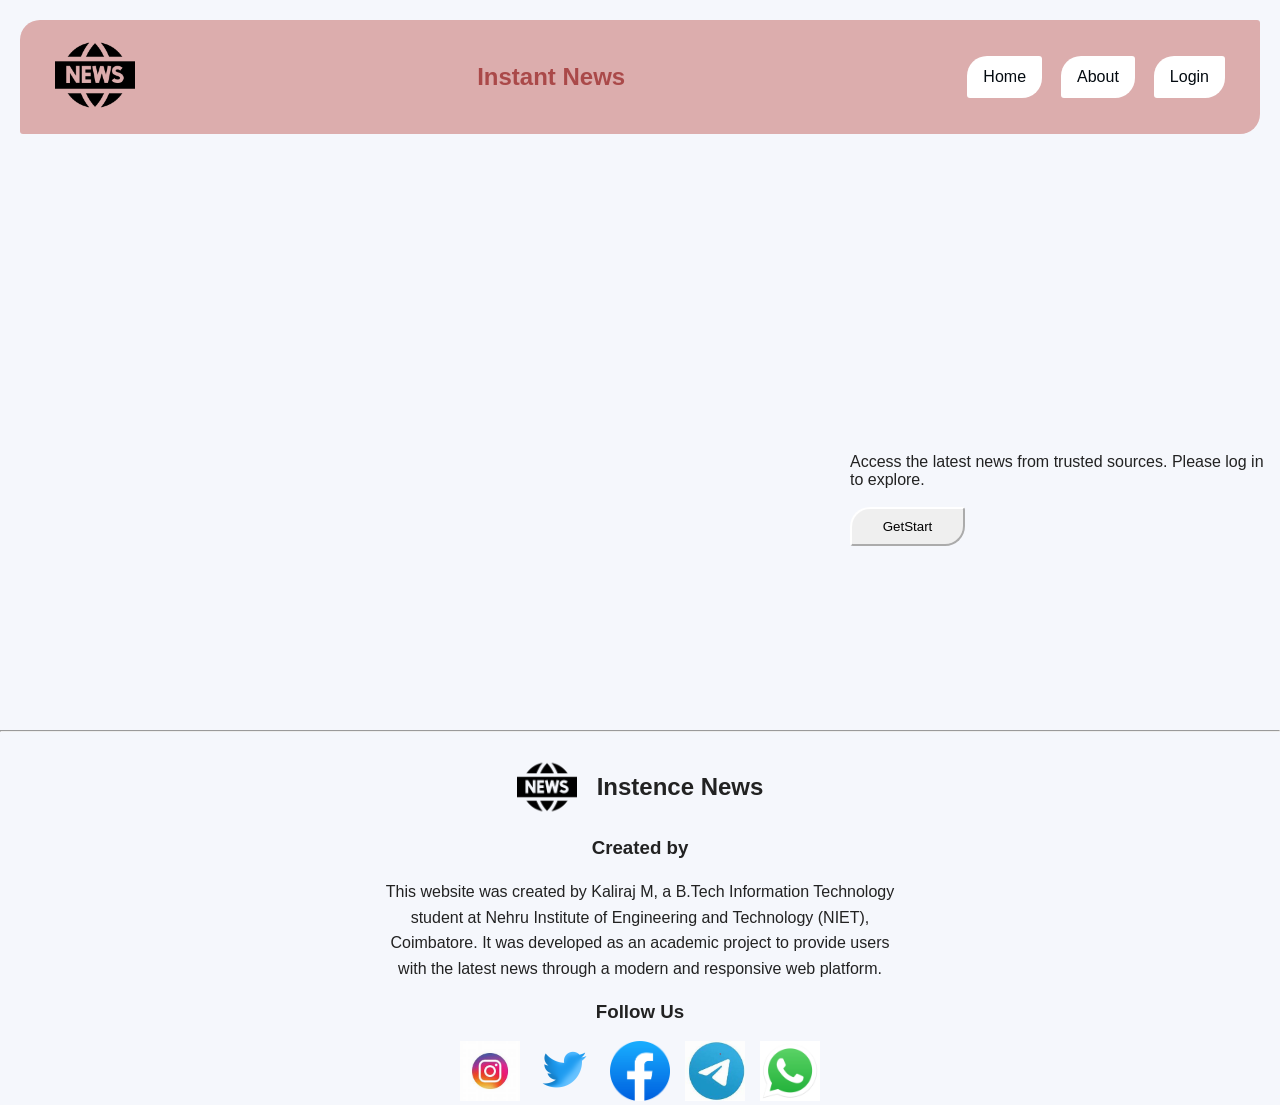
<file: index.html>
<!DOCTYPE html>
<html lang="en">
<head>
    <meta charset="UTF-8">
    <meta name="viewport" content="width=device-width, initial-scale=1.0">
    <title>Instant News</title>
            <link rel="icon" type="logo/image"  href="news.png">
    <link rel="stylesheet" href="style.css">
</head>
<body>
    <nav>
        <div class="logo">
            <img src="news.png" width="80" height="80">
        </div>

        <h2>Instant News</h2>
        <ul>
            <a href="#">Home</a>
            <a href="about.html">About</a>
            <a href="login.html">Login</a>
        </ul>
    </nav>
      <section class="heropage">
<video width="600" height="400"autoplay muted loop playsinline id="my">
    <source src="images.mp4" type="video/mp4" >
</video>
        <div class="content">
        <p>Access the latest news from trusted sources. Please log in to explore.</p><br>
       <button onclick="window.location.href='login.html'">
    GetStart
</button>     
   </div>
    </section>
    <br><br>
    <hr>
    <footer >
        <div class="company">
            <img src="news.png" width="60px" height="60px">
            <h2>Instence News</h2>
        </div>
                    <h3>Created by</h3>
        <div class="address">
            <p>This website was created by Kaliraj M, a B.Tech Information Technology student at Nehru Institute of Engineering and Technology (NIET), Coimbatore. 
                It was developed as an academic project to provide users with the latest news through a modern and responsive web platform.
            </p>
       </div>
                <h3>Follow Us</h3><br>
            <div class="footer-column">     
            <a href="https://www.instagram.com/instentnews1?igsh=MTFmZGV6Z2UyOXViaw=="><img src="instagram.jpg" width="60px" height="60px"></a>
            <a href="https://x.com/Instentnews_24"><img src="twitter.webp" width="60px" height="60px"></a>
            <a href="https://www.instagram.com/instentnews1?igsh=MTFmZGV6Z2UyOXViaw=="><img src="facebook.png" width="60px" height="60px"></a>
            <a href="https://t.me/instentnews1"><img src="telegram.jpg" width="60px" height="60px"></a>
            <a href="https://whatsapp.com/channel/0029VbDCV5I89inqCfLnIM03" target="_blank">
            <img src="whatsapp.png" alt="WhatsApp Channel" width="60" height="60">
            </a>     
        </div>
    </footer>
</body>
</html>
<script>
const video = document.getElementById("my");
video.playbackRate = 0.6;
</script>
</file>
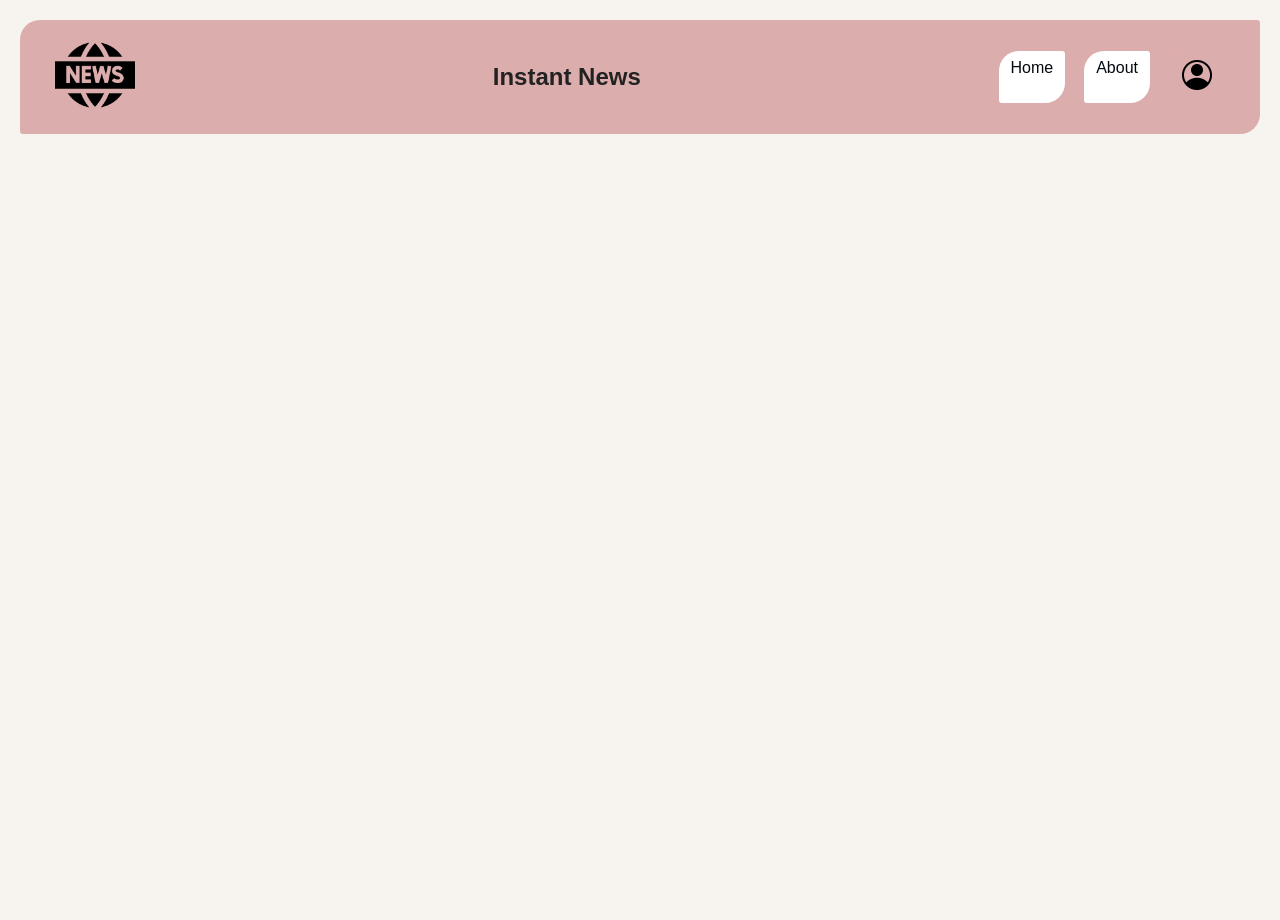
<file: dashboard.html>
<!DOCTYPE html>
<html lang="en">
<head>
    <meta charset="UTF-8">
    <meta name="viewport" content="width=device-width, initial-scale=1.0">
    <title>Instant News</title>
    <link rel="icon" type="logo/image"  href="news.png">
    <link rel="stylesheet" href="icon.css">
</head>
<body>
    <nav>
        <div class="logo">
            <img src="news.png" width="80" height="80">
        </div>

        <h2>Instant News</h2>

        <ul>
            <a href="index.html">Home</a>
            <a href="about.html">About</a>
                <a  class="icon" href="profile.html" ><img src="account.png" width="32" height="32"></a>
        </ul>
    </nav>
</body>
</html>
</file>
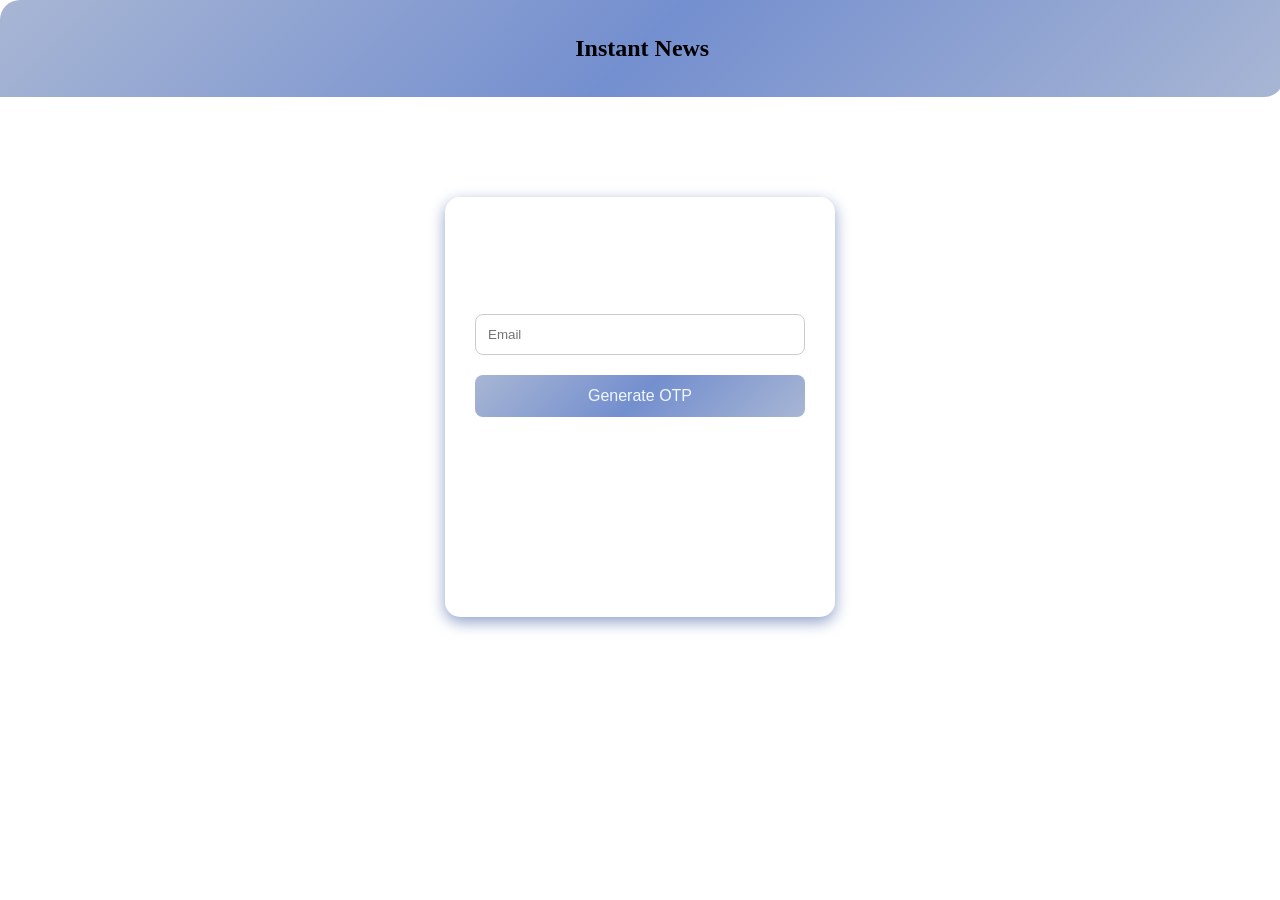
<file: forgetpossward.html>
<!DOCTYPE html>
<html lang="en">
<head>
    <meta charset="UTF-8">
    <meta name="viewport" content="width=device-width, initial-scale=1.0">
    <title>Instant News</title>
    <link rel="icon" type="image/png" href="news.png">
    <link rel="stylesheet" href="login.css">
    <script src="forgetpossward.js" defer></script>
</head>
<body>

<div class="tit">
    <h2>Instant News</h2>
</div>

<div class="login-container">
    <form class="login-box">
        <h2>Forget Password</h2>

        <input type="email" id="email" placeholder="Email" required>

        <button type="button" onclick="showOtp()">Generate OTP</button>

        <div id="otpSection" style="display: none; margin-top:15px;">
            <input type="text" id="otp" placeholder="Enter OTP">

            <button type="button" id="otp" onclick="verifyOtp()">
                Verify OTP
            </button>
        </div>

        <h5>New User <a href="Register.html">Register</a></h5>
    </form>
</div>

<video class="bg-video" autoplay muted loop playsinline id="my">
    <source src="loginback.mp4" type="video/mp4">
</video>

</body>
</html>
</file>
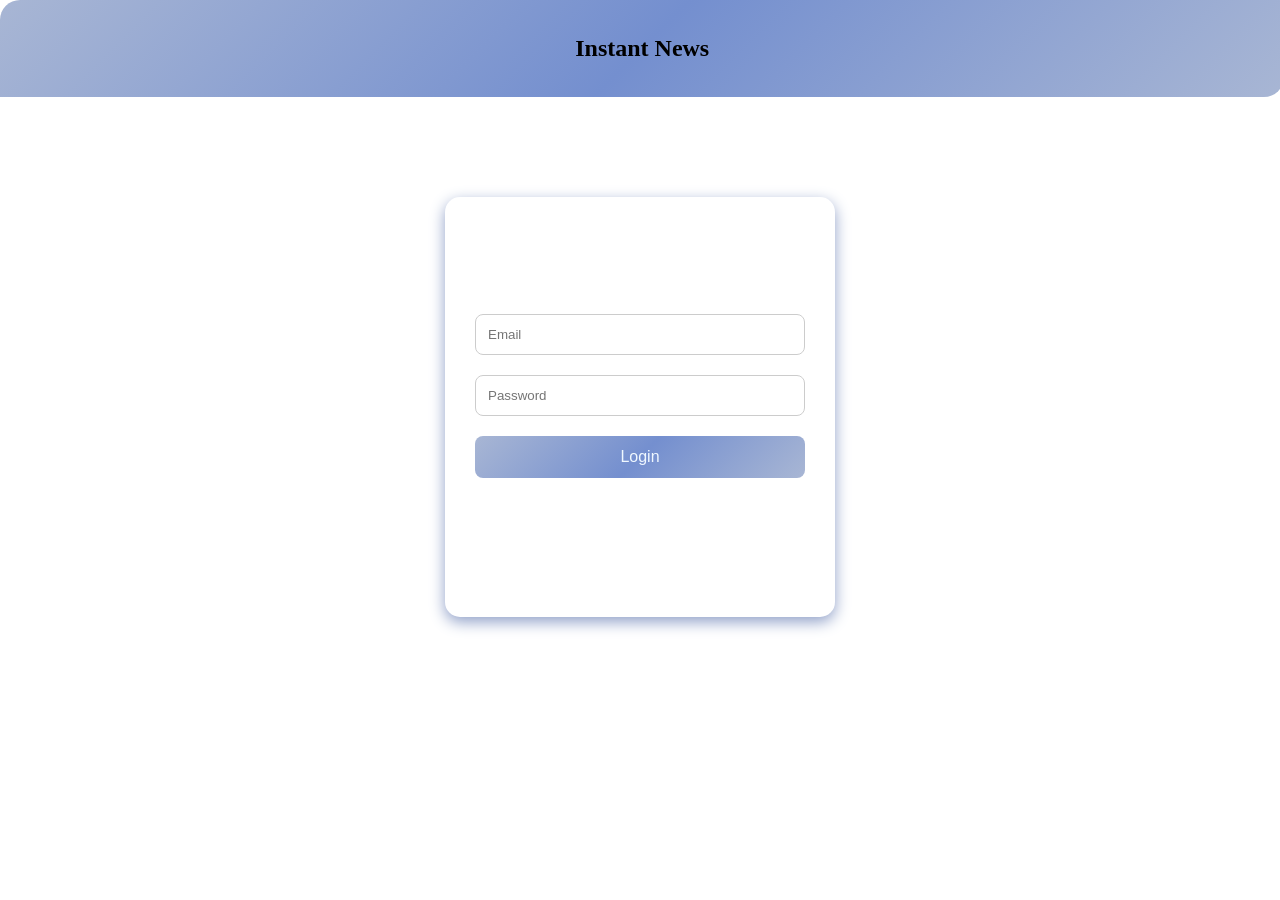
<file: login.html>
<!DOCTYPE html>
<html lang="en">
<head>
    <meta charset="UTF-8">
    <meta name="viewport" content="width=device-width, initial-scale=1.0">
    <title>Instant News</title>
    <link rel="icon" type="logo/image"  href="news.png">
    <link rel="stylesheet" href="login.css">
    <script src="Login.js"></script>
</head>
<body>

    <div class="tit">
        <h2>Instant News</h2>
    </div>
 <div class="login-container">
        <form class="login-box">
            <h2>Login</h2>
<input type="email" id="email" placeholder="Email" required>
<input type="password" id="password" placeholder="Password" required>
<button type="button" onclick="login()">Login</button>
   <h5>New User<a href="Register.html">  Register</a></h5>
   <h4><a href="forgetpossward.html">Forget passweord</a></h4>          
    </form>
 </div>
 <video class="bg-video" autoplay muted loop playsinline id="my">
    <source src="loginback.mp4" type="video/mp4">
</video>
</body>
</html>
</file>
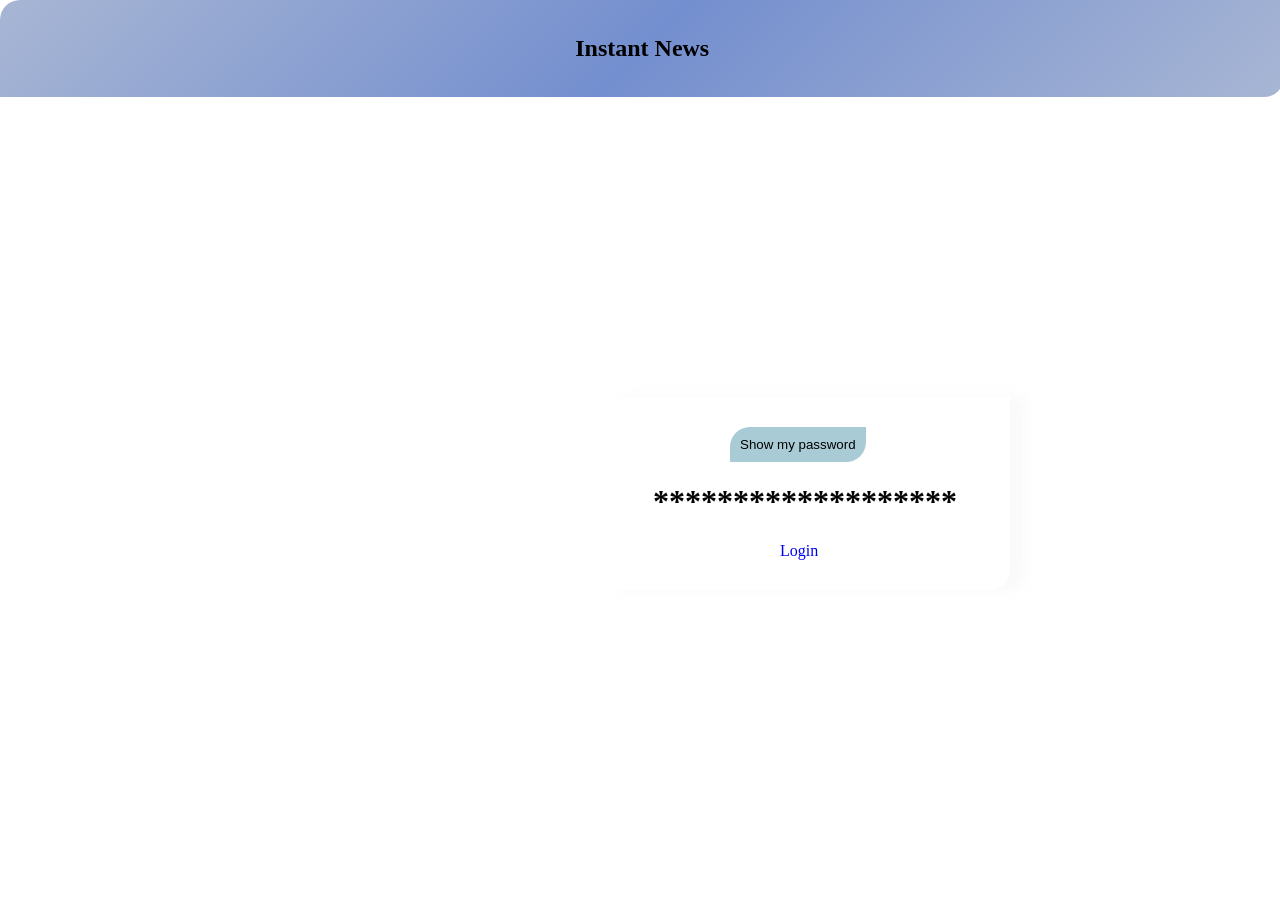
<file: password.html>
<!DOCTYPE html>
<html lang="en">
<head>
    <meta charset="UTF-8">
    <meta name="viewport" content="width=device-width, initial-scale=1.0">
    <title>Instant News</title>
    <link rel="icon" type="image/png" href="news.png">
    <link rel="stylesheet" href="login.css">
    <script src="password.js" defer></script>
</head>
<body>

<div class="tit">
    <h2>Instant News</h2>
</div>
<div id="pass">
<button id="btn" onclick="show()">Show my password</button>
<h1 id="tex">*******************</h1>
<a id="angar" href="login.html">Login</a>
</div>
<video class="bg-video" autoplay muted loop playsinline id="my">
    <source src="loginback.mp4" type="video/mp4">
</video>
</body>
</html>
</file>
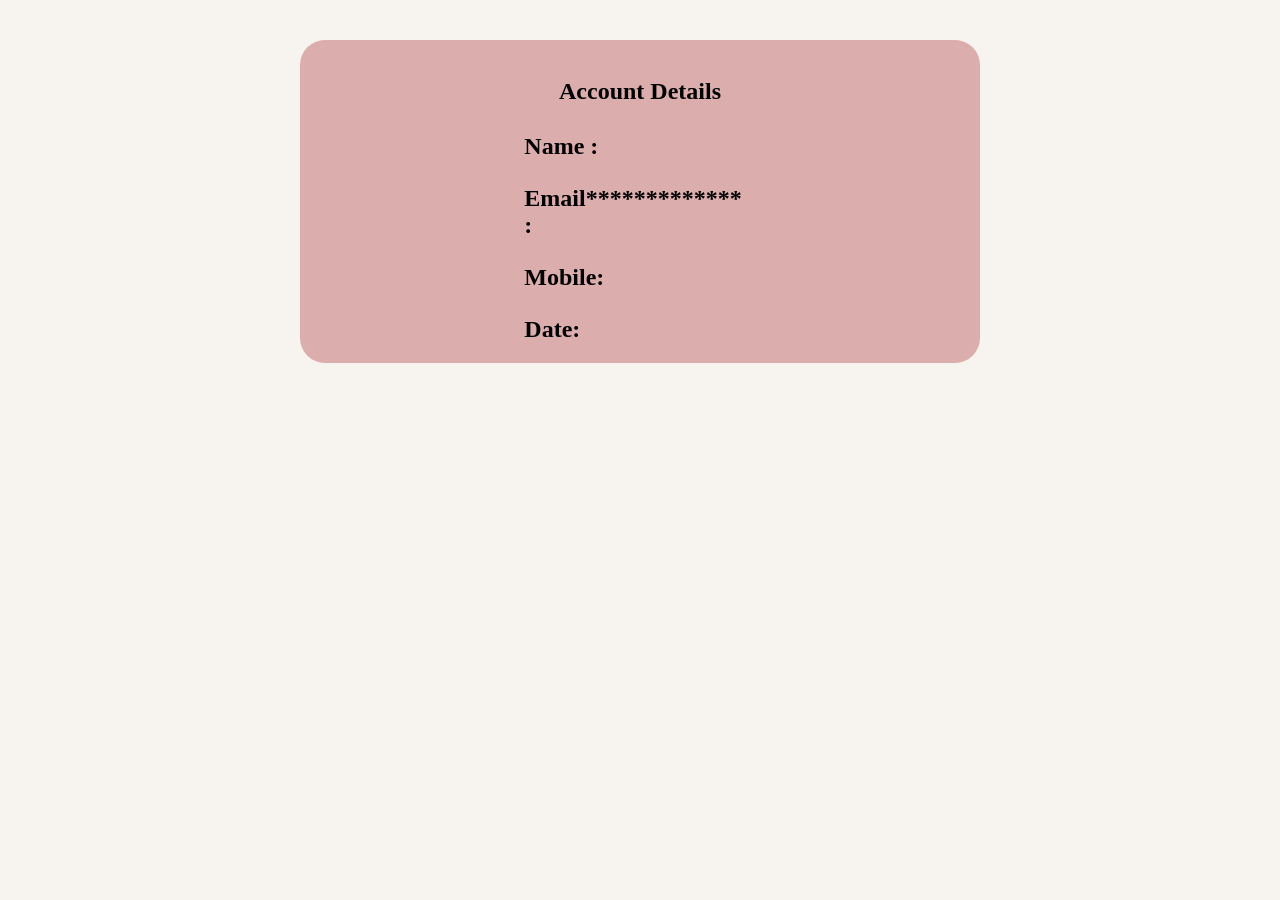
<file: profile.html>
<!DOCTYPE html>
<html lang="en">
<head>
    <meta charset="UTF-8">
    <meta name="viewport" content="width=device-width, initial-scale=1.0">
    <title>Profile</title>
            <link rel="icon" type="logo/image"  href="news.png">

    <link rel="stylesheet" href="profile.css">
        <script src="profile.js"></script>

</head>
<body>
    
    <div class="profile-container">

<br>
    <h2>
        Account Details
    <h2>
<div class="profile-details">

    <p><strong>Name :</strong> <span id="name"></span></p>

    <p><strong>Email :</strong> <span id="email">*************</span></p>

    <p><strong>Mobile:</strong> <span id="mobile"></span></p>

    <p><strong>Date:</strong> <span id="loginDate"></span></p>

</div>
</body>
</html>
</file>
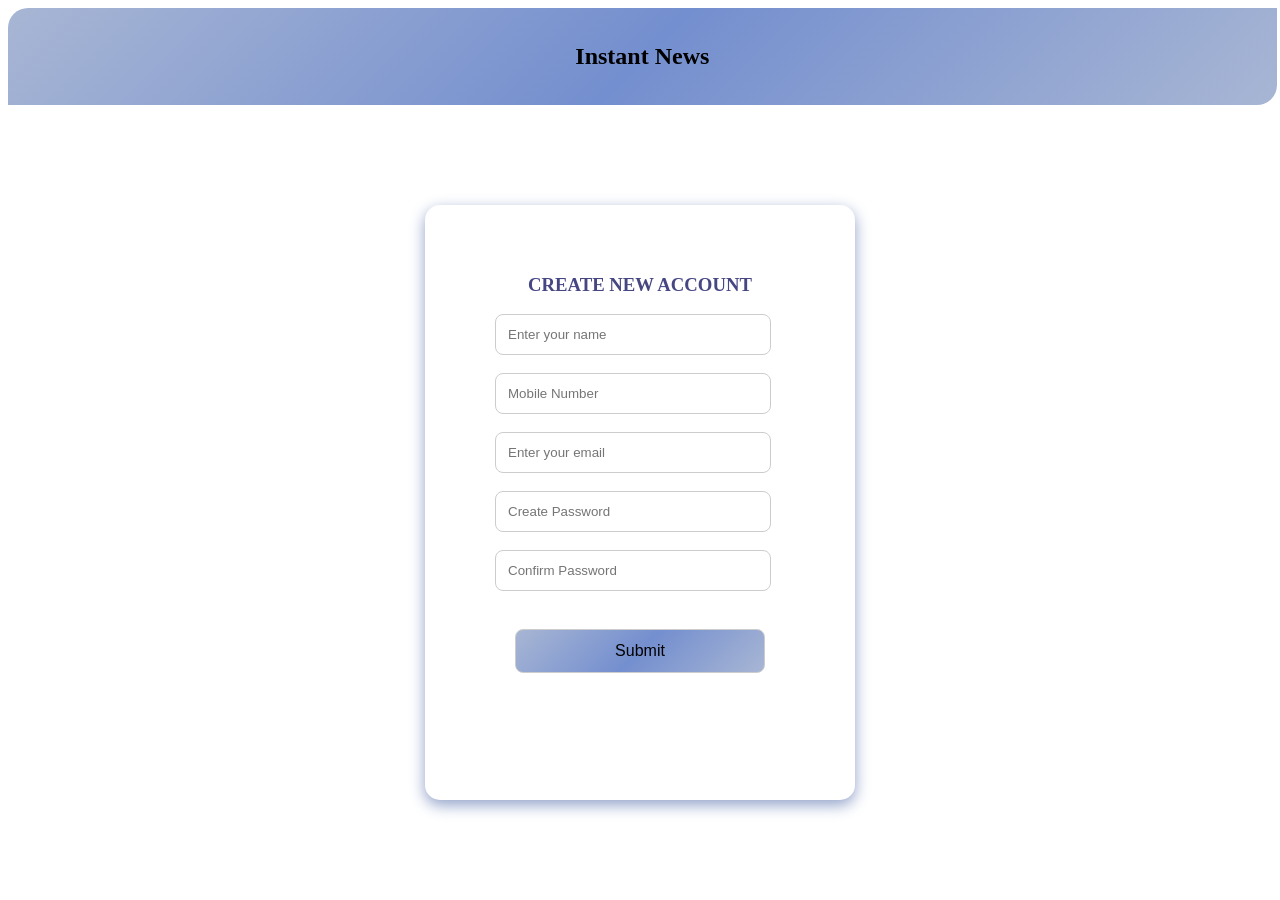
<file: Register.html>
<!DOCTYPE html> 
<html lang="en">
    <head>
        <meta charset="UTF-8">
        <meta name="viewport" content="width=device-width, initial-scale=1.0">
        <link rel="stylesheet" href="Register.css">
        <script src="Register.js"></script>
        <link rel="icon" type="logo/image"  href="news.png">
        <title>Registration Instence news</title> 
    </head>
    <body>
    
        <div class="tit">
        <h2>Instant News</h2>
    </div>
    <div class="container">
 <form id="registerForm">
    <h3>CREATE NEW ACCOUNT</h3>

    <label>
        <input type="text" id="name" placeholder="Enter your name">
    </label>

    <br><br>

    <label>
        <input type="text" id="mobileNumber" placeholder="Mobile Number">
    </label>

    <br><br>

    <label>
        <input type="email" id="email" placeholder="Enter your email" required>
    </label>

    <br><br>

    <label>
        <input type="password" id="password" placeholder="Create Password">
    </label>

    <br><br>

    <label>
        <input type="password" id="confirmPassword" placeholder="Confirm Password">
    </label>

    <br><br>

    <button type="button" onclick="register()">Submit</button>

    <br><br>
</form>
    </div>
 </div>
  <video class="bg-video" autoplay muted loop playsinline id="my">
    <source src="loginback.mp4" type="video/mp4">
</video>
    </body>
</html>
</file>
<file: style.css>
*{
    margin: 0;
    padding: 0;
    box-sizing: border-box;
}
body{
    font-family: Verdana, Geneva, Tahoma, sans-serif;
    color: #222;
    background-color: #F5F7FC;;
    min-height: 100vh;
}

nav{
    display:flex;
    justify-content:space-between;
    align-items: center;
    padding: 15px 35px;
    background:#dcadad;
    border-radius: 20px 3px 20px;
    margin: 20px;
}
nav ul{   
    display:flex;
    gap: 19px;
}
nav a{
    text-decoration: none;
    color: rgb(3, 10, 16);
    background-color: white;
    font-weight: 450;
    padding: 12px 16px;
    border-radius: 20px 3px 20px;
}
 nav h2{
   font-family: Verdana, Geneva, Tahoma, sans-serif;
   color: rgb(170, 73, 73);
 }
a:hover,
button:hover{
    background-color: #dcadad;
    color: white;

}
.heropage{
    margin-top:160px;
    display: flex;
    align-items: center;
    gap: 150px;
    margin-left: 100px;
}
.content{
    display: flex;
    flex-direction: column;
    align-items: flex-start;
    max-width: 450px;
    margin-top: 10px;
}
button{
    padding: 10px;
    width: 115px;
    border-radius: 20px 3px 20px;
    border-color: white;
}
.heropage video{
  
    border-radius: 25px;
    object-fit: cover;
}
.company{
    display: flex;
    justify-content: center;
    margin-top:25px ;
    gap: 20px;
}
.company h2{
    margin-top: 16px;
}
.footer-column{
    display: flex;
    justify-content: center;
}
.footer-column img{
    gap: 10px;

}
h4,h3,
.address{
    display: flex;
    justify-content:center;
    margin-top: 20px;
}
.address p{
   width: 40%;
   line-height: 1.6;
   text-align: center;
}
.footer-column{
    gap:15px
}
</file>
<file: icon.css>
*{
    margin: 0;
    padding: 0;
    box-sizing: border-box;
}
body{
    font-family: Verdana, Geneva, Tahoma, sans-serif;
    background: #f7f3ee;
    color: #222;
    min-height: 100vh;
}
nav{
    display:flex;
    justify-content:space-between;
    align-items: center;
    padding: 15px 35px;
    background:#dcadad;
    border-radius: 20px 3px 20px;
    margin: 20px;
}
nav ul{   
    display:flex;
    gap: 19px;
}
 nav h2{
   font-family: Verdana, Geneva, Tahoma, sans-serif;
}
.icon{
    background-color: #dcadad;
}

nav a{
    text-decoration: none;
    color: rgb(3, 10, 16);
    background-color: white;
    font-weight: 450;
    padding: 8px 12px;
    border-radius: 20px 3px 20px;
    text-align: center;
}
a:hover{
    background-color: #9e8239;
}
</file>
<file: login.css>
body{
        object-fit: contain;
}
.login-box h4{
    margin: -30px;
  text-align: center;
}
.bg-video{
    position: fixed;
    top: 0;
    left: 0;
    width: 100%;
    height: 100%;
    object-fit: cover;
    z-index: -1;

}

#pass {
    margin-left: 600px;
    width: 350px;
    margin-top: 300px;
    background-color: white;
    padding: 30px;
    border-radius: 20px 0 20px 0;
    box-shadow: 15px 0 15px rgba(232, 226, 226, 0.2);
}
#tex
{
 text-align: center;
}
#btn{
margin-left: 100px;
background-color: rgb(169, 203, 214);
padding: 10px;
border: none;
border-radius: 20px 0px 20px;
}
#angar{
    text-decoration: none;
    margin-left: 150px;

}
.button2
{
    width: 200px;
}
body{
    margin: 0;
}
.tit{
    display: flex;
    justify-content: center;
    margin-top:0px;
    margin-bottom: 100px;
    background: linear-gradient(135deg, #a8b6d4, #748fcf,#a8b6d4);
    width: 98%;
    border-radius: 20px 0px 20px;
    padding: 15px;
}
.login-container{
display: flex;
justify-content: center;
align-items: center;
}
.login-box{
    height: 40vh;
    width: 330px;
    padding: 30px;
    background: transparent;
    border-radius: 15px;
    box-shadow: 0 5px 15px #90a0c8;

    display: flex;
    flex-direction: column;
    gap: 20px;
}


.login-box h2
{
    text-align: center;
    color: white;
    
}
.login-box h5,
.login-box a{
    text-decoration: none;
    text-align: center;
    color: white;
}

.login-box input,
.login-box button{
    padding: 12px;
    border-radius: 8px;
    border: 1px solid #ccc;
}

.login-box button{
    background:linear-gradient(135deg, #a8b6d4, #748fcf,#a8b6d4);;
    cursor: pointer;
    border: none;
    color: aliceblue;
    font-size: 16px;
}

.login-box button:hover{
    background: #7186c5;
}
#ll{
    align-items: center;
    justify-content: center;
    margin: 180px;
}
</file>
<file: profile.css>
*{
        margin: 0;
        padding: 0;
        box-sizing: border-box;
}
    body{     
         background:#f7f3ee;
        
  } 
    .profile-container{
    display:flex;
    justify-content:center;
    align-items:center;
    flex-direction: column;
    background-color: #dcadad;
     margin-top: 40px;
    margin-left: 300px;
    margin-right: 300px;
    border-radius: 25px;
    padding: 20px;
 }
 .profilePic{
        margin-top: 15px;
 }
button{
        padding: 8px;
        border-radius: 15px;
        background-color: #f7f3ee;
        border-color: #f7f3ee;
        font-family: 'Franklin Gothic Medium', 'Arial Narrow', Arial, sans-serif;
}
.profile-details{
        margin-top: 28px;
        display: grid;
        row-gap: 25px;
        width: 30%;
}
.profile-details p{
        display: flex;
}
</file>
<file: Register.css>
.tit{
    display: flex;
    justify-content: center;
    margin-top:0px;
    margin-bottom: 100px;
    background: linear-gradient(135deg, #a8b6d4, #748fcf,#a8b6d4);
    width: 98%;
    border-radius: 20px 0px 20px;
    padding: 15px;
}
.bg-video{
    position: fixed;
    top: 0;
    left: 0;
    width: 100%;
    height: 100%;
    object-fit: cover;
    z-index: -1;

}
.container{
    display: flex;
    flex-direction: column;   
    align-items: center;      
    width: 330px;
    padding: 50px;
    background: transparent;
    border-radius: 15px;
    box-shadow: 0 5px 15px #90a0c8;
    margin: 80px auto; 
    height: 55vh;
}

.container h3,
.container h2,
.container a
{
    text-align: center;
    text-decoration: none;
     color: rgb(70, 70, 131);

    
}
.container input,
.container button{
    width: 250px;
    padding: 12px;
    border-radius: 8px;
    border: 1px solid #ccc;
    margin: 0%;
}
.container button{
    background:linear-gradient(135deg, #a8b6d4, #748fcf,#a8b6d4);;
    cursor: pointer;
    font-size: 16px;
    margin: 20px;
}

.container button:hover{
    background: #7186c5;
}
</file>
